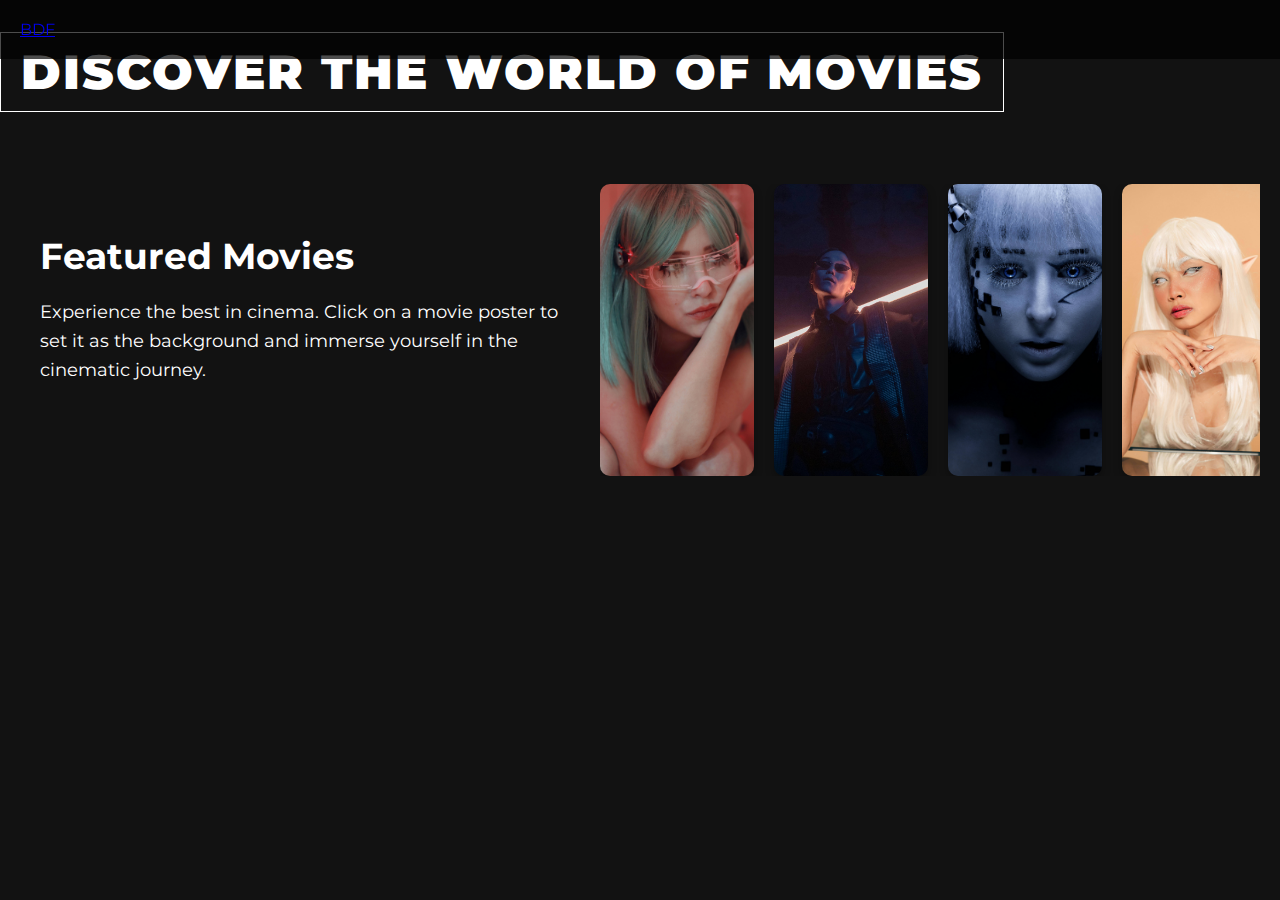
<file: team2.html>
<!DOCTYPE html>
<html lang="en">
<head>
    <meta charset="UTF-8">
    <meta name="viewport" content="width=device-width, initial-scale=1.0">
    <title>Stunning Movie Site</title>
    <link href="https://fonts.googleapis.com/css2?family=Montserrat:wght@400;700&family=Roboto:wght@300;400;700&display=swap" rel="stylesheet">
    <link rel="stylesheet" href="main.css">
</head>
<body>
        <!-- header -->      
        <header class="header header--fixed">
            <div class="container">
              <div class="header__inner">
                <div class="header__logo"><a href="index.html">BDF</a></div>
                <div class="header__menu">
                  <!-- onepage-nav -->
                  <nav class="onepage-nav">
                    <!-- onepage-menu -->
                    <ul class="onepage-menu">
                      <li class="current-menu-item"><a href="index.html">Home</a></li>
                      <li><a href="#id-2">About</a></li>
                      <li><a href="#id-3">Services</a></li>
                      <li><a href="#id-4">Work</a></li>
                      <li><a href="Blog.html">Blog</a></li>
                      <li><a href="#id-6">Contact</a></li>
                      <li><a href="Team.html">Team</a></li>
                    </ul>
                    <!-- onepage-menu -->
    
                    <div class="navbar-toggle">
                      <span></span><span></span><span></span>
                    </div>
                  </nav>
                  <!-- End / onepage-nav -->
                </div>
              </div>
            </div>
          </header>
          <!-- End / header -->
    <main>
        <div id="banner">
            <h1 class="banner-title">Discover The World of Movies</h1>
        </div>
        <div class="content">
            <div class="info">
                <h2>Featured Movies</h2>
                <p>Experience the best in cinema. Click on a movie poster to set it as the background and immerse yourself in the cinematic journey.</p>
            </div>
            <div class="carousel-container">
                <div class="carousel">
                    <div class="carousel-inner">
                        <div class="carousel-item" data-bg="Randoms/pexels-biancasalgado-11565646.jpg">
                            <img src="Randoms/pexels-biancasalgado-11565646.jpg" alt="Movie 1">
                            <h3>Movie Title 1</h3>
                        </div>
                        <div class="carousel-item" data-bg="Randoms/pexels-cottonbro-4904563.jpg">
                            <img src="Randoms/pexels-cottonbro-4904563.jpg" alt="Movie 2">
                            <h3>Movie Title 2</h3>
                        </div>
                        <div class="carousel-item" data-bg="Randoms/pexels-imustbedead-10852561.jpg">
                            <img src="Randoms/pexels-imustbedead-10852561.jpg" alt="Movie 3">
                            <h3>Movie Title 3</h3>
                        </div>
                        <div class="carousel-item" data-bg="Randoms/pexels-weezy-mie-276311990-12928864.jpg">
                            <img src="Randoms/pexels-weezy-mie-276311990-12928864.jpg" alt="Movie 4">
                            <h3>Movie Title 4</h3>
                        </div>
                        <div class="carousel-item" data-bg="Randoms/pexels-mo-eid-1268975-8347499.jpg">
                            <img src="Randoms/pexels-mo-eid-1268975-8347499.jpg" alt="Movie 5">
                            <h3>Movie Title 5</h3>
                        </div>
                        <div class="carousel-item" data-bg="Randoms/pexels-mikhail-nilov-8107904.jpg">
                            <img src="Randoms/pexels-mikhail-nilov-8107904.jpg" alt="Movie 6">
                            <h3>Movie Title 6</h3>
                        </div>
                        <div class="carousel-item" data-bg="Randoms/pexels-mo-eid-1268975-10035858.jpg">
                            <img src="Randoms/pexels-mo-eid-1268975-10035858.jpg" alt="Movie 7">
                            <h3>Movie Title 7</h3>
                        </div>
                        <div class="carousel-item" data-bg="Randoms/pexels-mikhail-nilov-7671964.jpg">
                            <img src="Randoms/pexels-mikhail-nilov-7671964.jpg" alt="Movie 8">
                            <h3>Movie Title 8</h3>
                        </div>
                        <div class="carousel-item" data-bg="Randoms/pexels-weezy-mie-276311990-12928863.jpg">
                            <img src="Randoms/pexels-weezy-mie-276311990-12928863.jpg" alt="Movie 9">
                            <h3>Movie Title 9</h3>
                        </div>
                        <div class="carousel-item" data-bg="Randoms/pexels-weezy-mie-276311990-12928861.jpg">
                            <img src="Randoms/pexels-weezy-mie-276311990-12928861.jpg" alt="Movie 10">
                            <h3>Movie Title 10</h3>
                        </div>
                    </div>
                </div>
            </div>
        </div>
    </main>
   
    <script src="gsap.min.js"></script>
    <script src="ScrollTrigger.min.js"></script>
    <script src="main.js"></script>
</body>
</html>
</file>
<file: main.css>
/* Resetting scrollbar */
body {
    scrollbar-width: none;
    -ms-overflow-style: none;
}

body::-webkit-scrollbar {
    display: none;
}

/* Global styles */
body {
    font-family: 'Montserrat', sans-serif;
    margin: 0;
    padding: 0;
    background-color: #121212;
    color: #fff;
    overflow-x: hidden;
    transition: background-image 0.5s ease;
}

header {
    background: rgba(0, 0, 0, 0.7);
    padding: 20px;
    text-align: center;
    position: fixed;
    width: 100%;
    top: 0;
    z-index: 1000;
    display: flex;
    justify-content: space-between;
    align-items: center;
}

.logo {
    font-size: 24px;
    font-weight: 700;
    color: #fff;
}

.menu-toggle {
    display: flex;
    align-items: center;
    margin-right: 20px;
}

.menu-toggle input {
    display: none;
}

.menu-toggle span {
    display: block;
    width: 25px;
    height: 3px;
    background-color: #fff;
    margin: 5px 0;
    transition: transform 0.3s, opacity 0.3s;
}

.menu-toggle span:nth-child(2) {
    transform-origin: center;
}

.menu-toggle input:checked + span:nth-child(1) {
    transform: translateY(8px) rotate(45deg);
}

.menu-toggle input:checked + span:nth-child(2) {
    opacity: 0;
}

.menu-toggle input:checked + span:nth-child(3) {
    transform: translateY(-8px) rotate(-45deg);
}

nav {
    position: absolute;
    top: 100%;
    left: 0;
    width: 100%;
    background-color: rgba(0, 0, 0, 0.9);
    opacity: 0;
    visibility: hidden;
    transition: opacity 0.3s, visibility 0s linear 0.3s;
}

.menu-toggle input:checked ~ nav {
    opacity: 1;
    visibility: visible;
    transition-delay: 0s;
}

nav ul {
    list-style: none;
    padding: 0;
    margin: 0;
    display: flex;
    flex-direction: column;
}

nav ul li {
    margin: 10px 0;
}

nav ul li a {
    color: #fff;
    text-decoration: none;
    transition: color 0.3s;
}

nav ul li a:hover {
    color: #049f40;
}

.banner {
    background: url('Randoms/pexels-biancasalgado-11565646.jpg') no-repeat center center/cover;
    padding: 150px 20px;
    text-align: center;
    margin-top: 60px;
}

.banner-title {
    font-size: 48px;
    font-weight: 900;
    letter-spacing: 2px;
    text-transform: uppercase;
    border: 1px solid #fff;
    padding: 10px 20px;
    display: inline-block;
}

.content {
    display: flex;
    justify-content: space-between;
    padding: 20px;
    margin-top: 20px;
}

.info {
    width: 45%;
    padding: 20px;
}

.info h2 {
    font-size: 36px;
    font-weight: 700;
    margin-bottom: 20px;
}

.info p {
    font-size: 18px;
    line-height: 1.6;
}

.carousel-container {
    width: 55%;
    height: 500px;
    overflow: hidden;
    position: relative;
}

.carousel {
    display: flex;
    gap: 20px;
    overflow: hidden;
    animation: drift 30s linear infinite;
}

.carousel-inner {
    display: flex;
    gap: 20px;
    animation: carouselMove 30s linear infinite;
}

.carousel-item {
    flex: 0 0 20%; /* Ensure 5 items are visible */
    position: relative;
    overflow: hidden;
    border-radius: 10px;
    box-shadow: 0 4px 8px rgba(0, 0, 0, 0.3);
    transition: transform 0.3s, box-shadow 0.3s;
    cursor: pointer;
}

.carousel-item img {
    width: 100%;
    height: 100%;
    object-fit: cover;
    display: block;
    transition: transform 0.3s;
}

.carousel-item:hover {
    transform: scale(1.05);
    box-shadow: 0 6px 12px rgba(0, 0, 0, 0.5);
}

.carousel-item:hover img {
    transform: scale(1.1);
}

@keyframes drift {
    0% {
        transform: translateX(0);
    }
    100% {
        transform: translateX(-100%);
    }
}

@keyframes carouselMove {
    0% {
        transform: translateX(0);
    }
    100% {
        transform: translateX(-100%);
    }
}

.parallax {
    width: 100%;
    height: 100vh;
    overflow-x: auto;
    white-space: nowrap;
    position: relative;
}

.parallax img {
    width: 100vw;
    height: 100vh;
    object-fit: cover;
    display: inline-block;
}

.parallax-layer {
    position: absolute;
    top: 0;
    left: 0;
    width: 100%;
    height: 100%;
    object-fit: cover;
    transform: translateZ(0);
    transition: transform 0.5s ease-out;
}

.parallax-layer[data-depth="0.1"] {
    transform: translateZ(-50px) scale(1.1);
}

.parallax-layer[data-depth="0.3"] {
    transform: translateZ(-100px) scale(1.2);
}

.parallax-layer[data-depth="0.5"] {
    transform: translateZ(-150px) scale(1.3);
}

.mouse-trail {
    position: absolute;
    width: 10px;
    height: 10px;
    border-radius: 50%;
    pointer-events: none;
    opacity: 0.5;
    mix-blend-mode: difference;
    animation: trailColor 2s infinite;
}

@keyframes trailColor {
    0% { background-color: #351dc0; }
    25% { background-color: #1b1ec2; }
    50% { background-color: #461cb8; }
    75% { background-color: #7c24c5; }
    100% { background-color: #ec1e9d; }
}

@media (max-width: 1024px) {
    .carousel-container {
        width: 100%;
    }
    .content {
        flex-direction: column;
    }
    .info, .carousel {
        width: 100%;
    }
}

@media (max-width: 768px) {
    .info h2 {
        font-size: 28px;
    }
    .info p {
        font-size: 16px;
    }
    .carousel-item {
        flex: 0 0 40%; /* Adjust number of visible items */
    }
}
</file>
